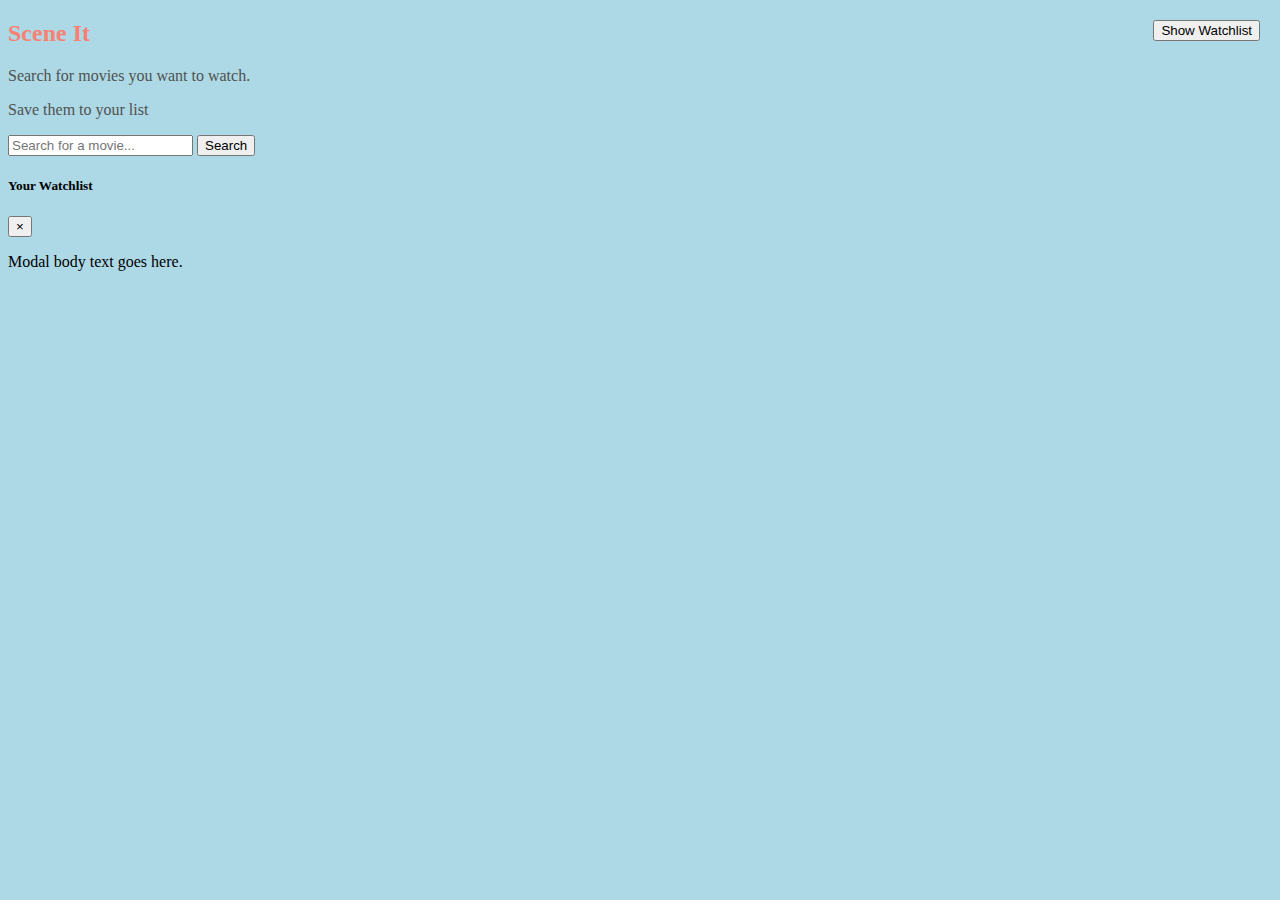
<file: index.html>
<!DOCTYPE html>
<html>
<head>
	<title>Scene It</title>
	<link rel="stylesheet" href="https://maxcdn.bootstrapcdn.com/bootstrap/4.0.0-beta/css/bootstrap.min.css" integrity="sha384-/Y6pD6FV/Vv2HJnA6t+vslU6fwYXjCFtcEpHbNJ0lyAFsXTsjBbfaDjzALeQsN6M" crossorigin="anonymous">
	<script src="https://code.jquery.com/jquery-3.2.1.min.js" ></script>
	<script src="https://cdnjs.cloudflare.com/ajax/libs/popper.js/1.11.0/umd/popper.min.js" integrity="sha384-b/U6ypiBEHpOf/4+1nzFpr53nxSS+GLCkfwBdFNTxtclqqenISfwAzpKaMNFNmj4" crossorigin="anonymous"></script>
	<script src="https://maxcdn.bootstrapcdn.com/bootstrap/4.0.0-beta/js/bootstrap.min.js" integrity="sha384-h0AbiXch4ZDo7tp9hKZ4TsHbi047NrKGLO3SEJAg45jXxnGIfYzk4Si90RDIqNm1" crossorigin="anonymous"></script>

  <script src="movie.js"></script>
	<script src="index.js"></script>
	<link rel="stylesheet" href="movieList.css" />
</head>
<body>
	<div class="container">
		<div class="row">
			<div class="col-12 header text-center">
				<h2 class="display-2">Scene It</h2>
				<p>Search for movies you want to watch.</p>
				<p>Save them to your list</p>
			</div>
		</div>
		<div class="row">
			<div class="col-12 search">
				<form id="search-form">
					<div class="input-group input-group-lg">
				      <input class="form-control search-bar" placeholder="Search for a movie...">
				      <span class="input-group-btn">
				        <button class="btn btn-primary" type="submit">Search</button>
				      </span>
				    </div>
				</form>
			</div>
		</div>
		<div class="row">
			<div class="col-12 results">
				<div class="card-columns">
				</div>
			</div>
		</div>

	</div>
	<button class="btn btn-light launch-watchlist" data-toggle="modal" data-target=".watchlist">Show Watchlist</button>
	<div class="modal fade watchlist" tabindex="-1" role="dialog" aria-labelledby="myLargeModalLabel" aria-hidden="true">
    <div class="modal-dialog modal-lg">
			<div class="modal-content">
	      <div class="modal-header">
	        <h5 class="modal-title">Your Watchlist</h5>
	        <button type="button" class="close" data-dismiss="modal" aria-label="Close">
	          <span aria-hidden="true">&times;</span>
	        </button>
	      </div>
	      <div class="modal-body">
	        <p>Modal body text goes here.</p>
	      </div>
      </div>
    </div>
  </div>
</body>
</html>
</file>
<file: movieList.css>
body {
  background-color: lightblue;
}

.header h2 {
  color: salmon;
}

.header p {
  color: #50524F;
}

.results {
  margin-top: 10px;
}

.launch-watchlist {
  position: fixed;
  top: 20px;
  right: 20px;
}
</file>
